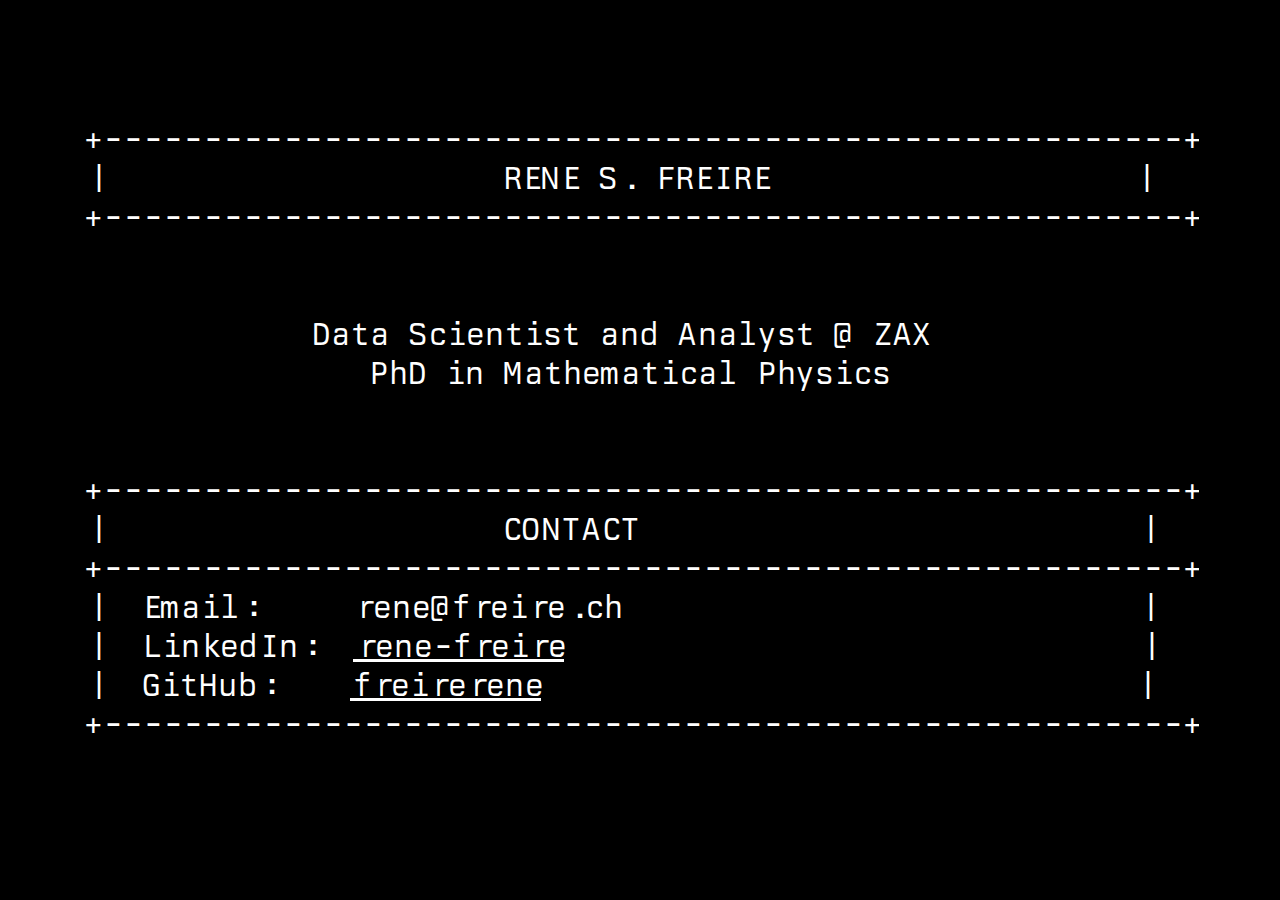
<file: index.html>
<!doctype html>
<html>
    <head>
        <title>Rene Freire</title>
        <meta charset="utf-8" />
        <meta name="viewport" content="width=device-width, initial-scale=1.0" />
        <link rel="stylesheet" href="style.css" />
        <style>
            body {
                margin: 0;
                padding: 0;
                background-color: #000;
                color: #fff;
                font-family: "TX02", monospace;
                display: flex;
                justify-content: center;
                align-items: center;
                min-height: 100vh;
            }
            pre {
                text-align: left;
                font-family: "TX02", monospace;
                font-size: 2em;
                max-width: 95vw;
                white-space: pre;
                overflow-x: auto;
            }
            a {
                color: #fff;
                text-decoration: underline;
            }
        </style>
    </head>
    <body>
        <pre>
+------------------------------------------------------+
|                     RENE S. FREIRE                   |
+------------------------------------------------------+


            Data Scientist and Analyst @ ZAX
               PhD in Mathematical Physics


+------------------------------------------------------+
|                     CONTACT                          |
+------------------------------------------------------+
|  Email:     rene@freire.ch                           |
|  LinkedIn:  <a href="https://www.linkedin.com/in/rene-freire/">rene-freire</a>                              |
|  GitHub:    <a href="https://github.com/freirerene">freirerene</a>                               |
+------------------------------------------------------+

</pre>
    </body>
</html>
</file>
<file: style.css>
@media (max-width: 600px) {
    body {
        font-size: 0.3em; /* Diminui a fonte para telas menores */
    }
}

@font-face {
    font-family: "TX02";
    src:
        url("TX02-Regular.woff2") format("woff2"),
        url("TX02-Regular.woff") format("woff");
    font-weight: normal;
    font-style: normal;
}
</file>
